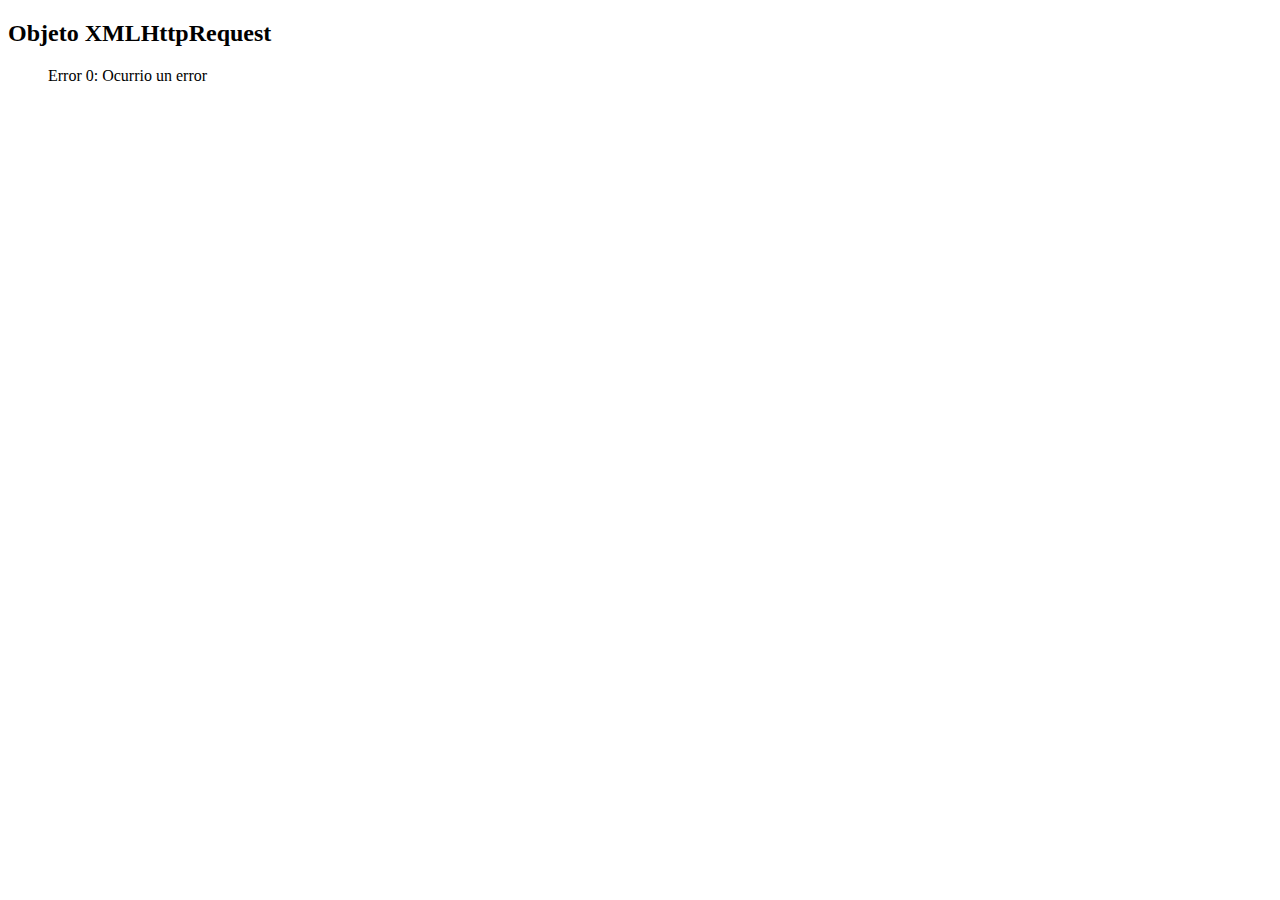
<file: asincronimo/106-xhr/index.html>
<!DOCTYPE html>
<html lang="en">
<head>
    <meta charset="UTF-8">
    <meta http-equiv="X-UA-Compatible" content="IE=edge">
    <meta name="viewport" content="width=device-width, initial-scale=1.0">
    <title>Document</title>
</head>
<body>
    <h2>Objeto XMLHttpRequest</h2>
    <ol id="xhr"></ol>
    <script src="ajax.js"></script>
</body>
</html>
</file>
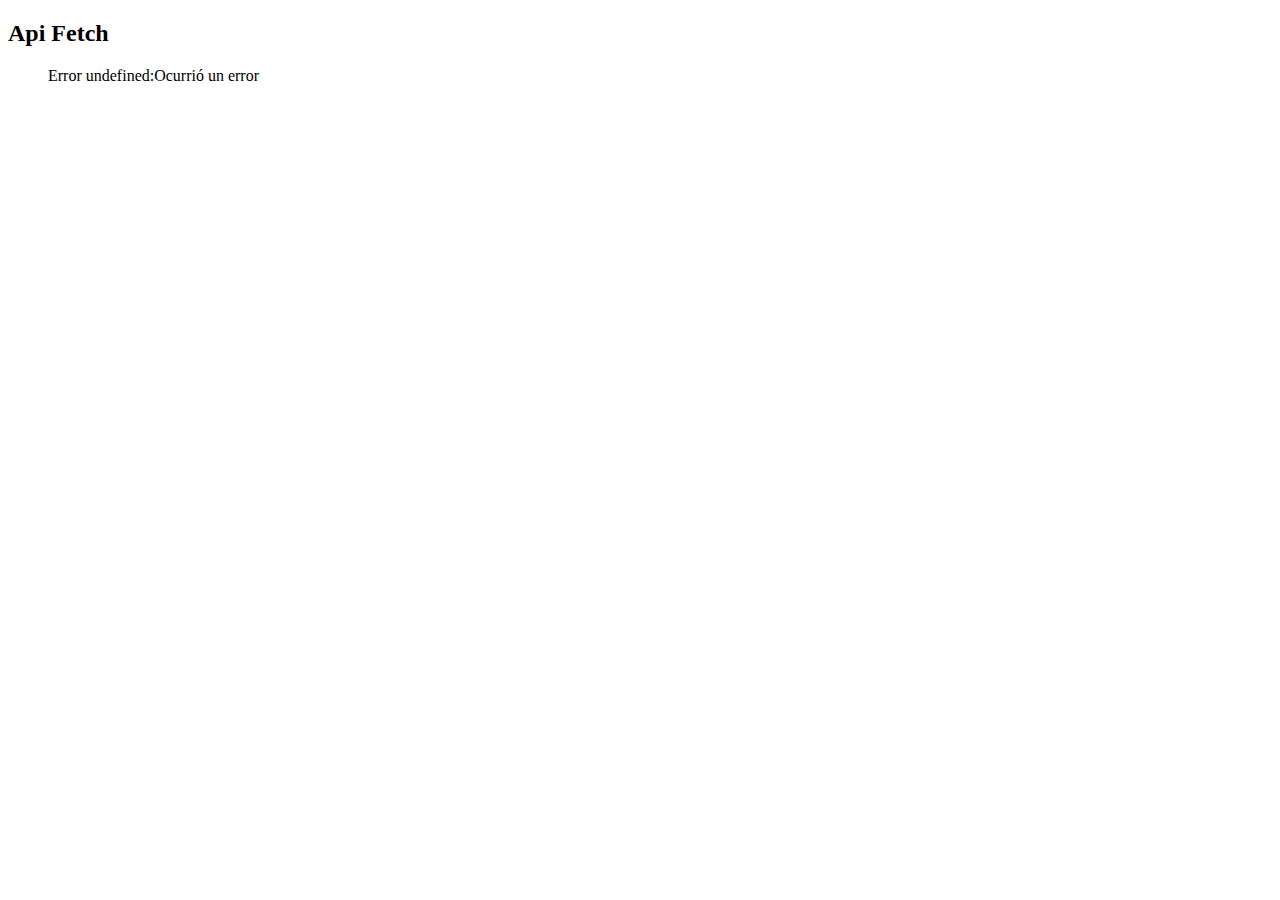
<file: asincronimo/107-fetch/index.html>
<!DOCTYPE html>
<html lang="en">
<head>
    <meta charset="UTF-8">
    <meta http-equiv="X-UA-Compatible" content="IE=edge">
    <meta name="viewport" content="width=device-width, initial-scale=1.0">
    <title>Document</title>
</head>
<body>
    <h2>Api Fetch</h2>
    <ol id="fetch"></ol>
    <script src="fetch.js"></script>
</body>
</html>
</file>
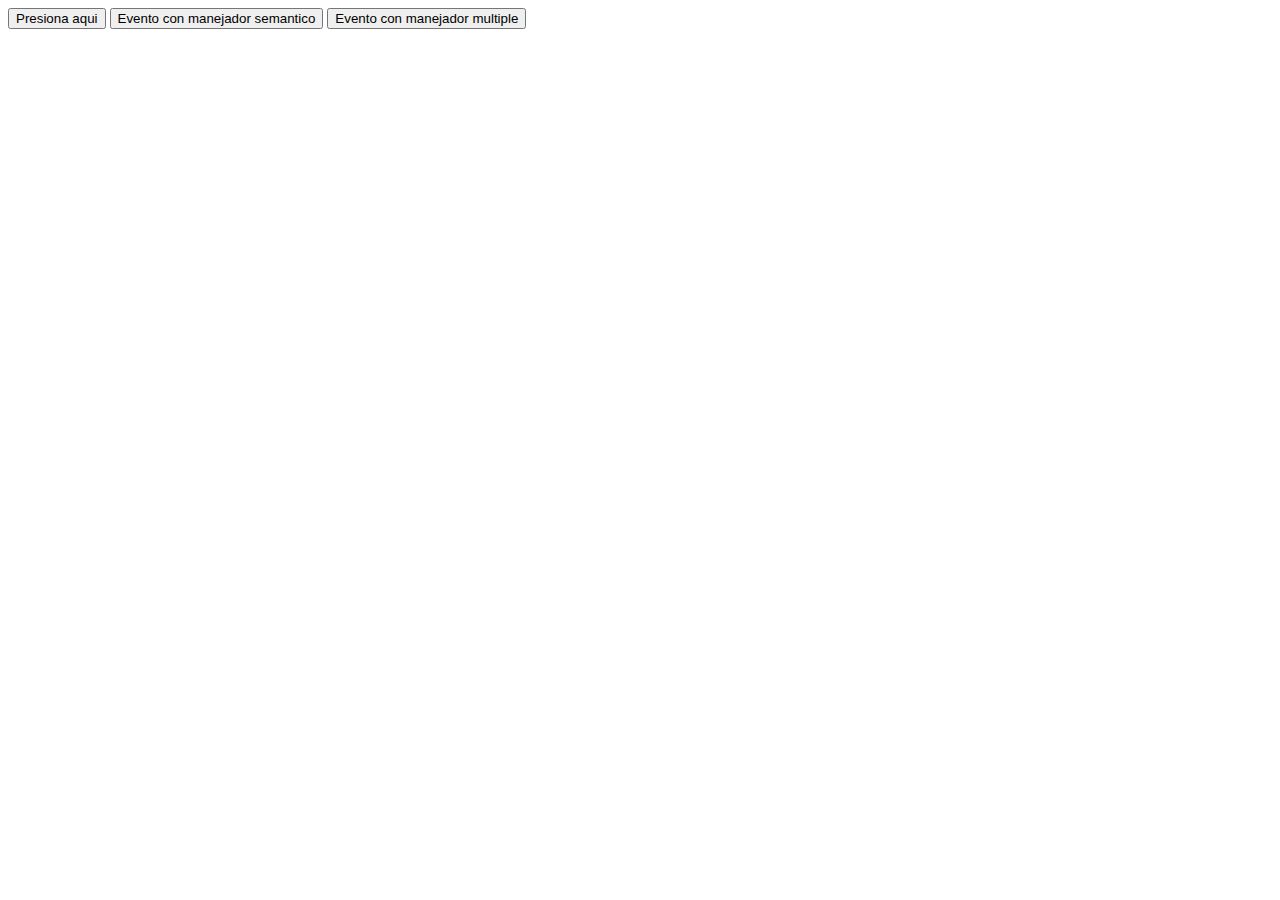
<file: dom/72-eventos/72.html>
<!DOCTYPE html>
<html lang="en">
<head>
    <meta charset="UTF-8">
    <meta name="viewport" content="width=device-width, initial-scale=1.0">
    <title>Document</title>
</head>
<body>
    <button onclick="holaMundo()">Presiona aqui</button>
    
    <button id="evento-semantico">Evento con manejador semantico</button>
    
    <button id="evento-multiple">Evento con manejador multiple</button>
    <script src="72.js"></script>

</body>
</html>
</file>
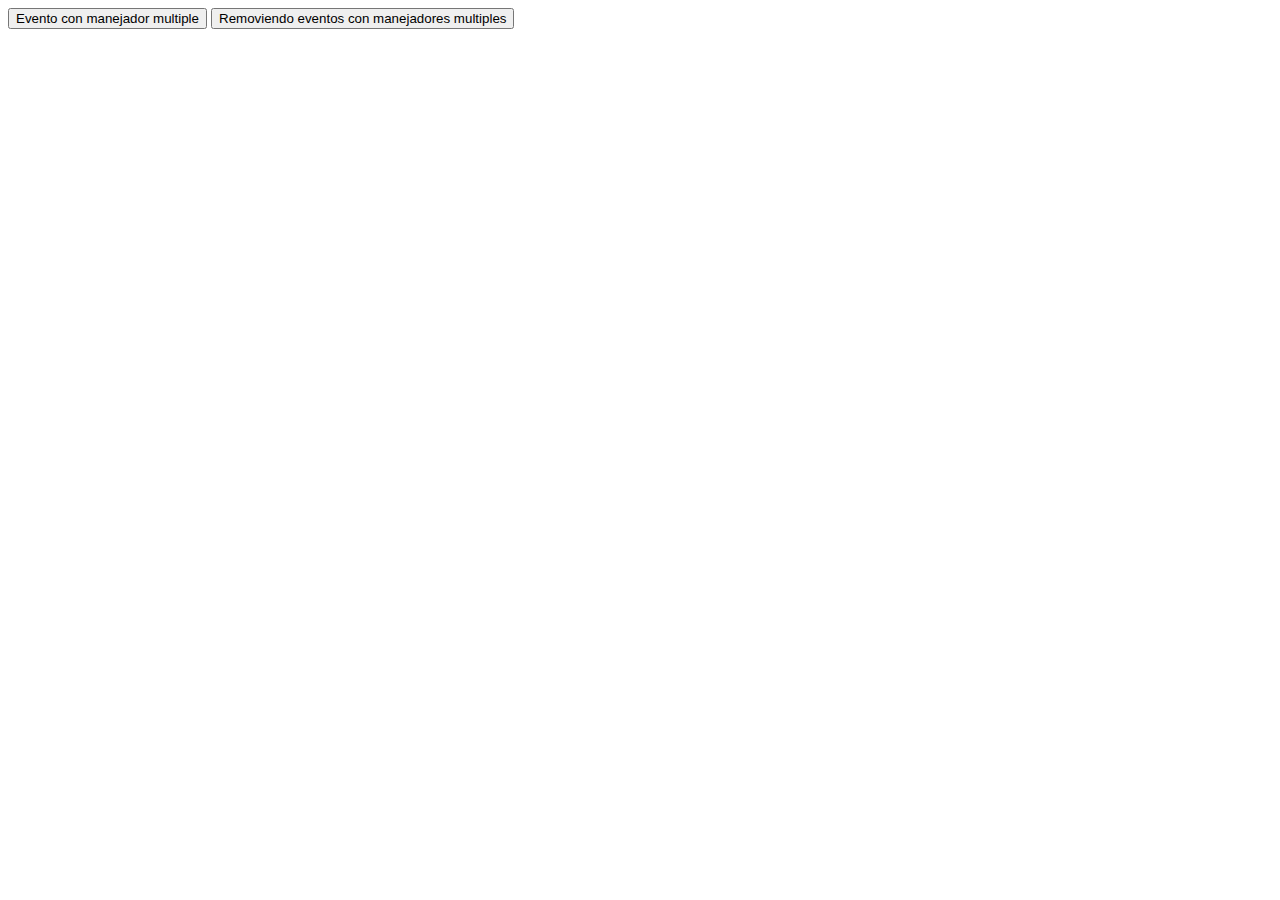
<file: dom/73-evento-parametros/73.html>
<!DOCTYPE html>
<html lang="en">
<head>
    <meta charset="UTF-8">
    <meta name="viewport" content="width=device-width, initial-scale=1.0">
    <title>Document</title>
</head>
<body>
    
    
    <button id="evento-multiple">Evento con manejador multiple</button>
    <button id="evento-remover">Removiendo eventos con manejadores multiples</button>
    <script src="73.js"></script>

</body>
</html>
</file>
